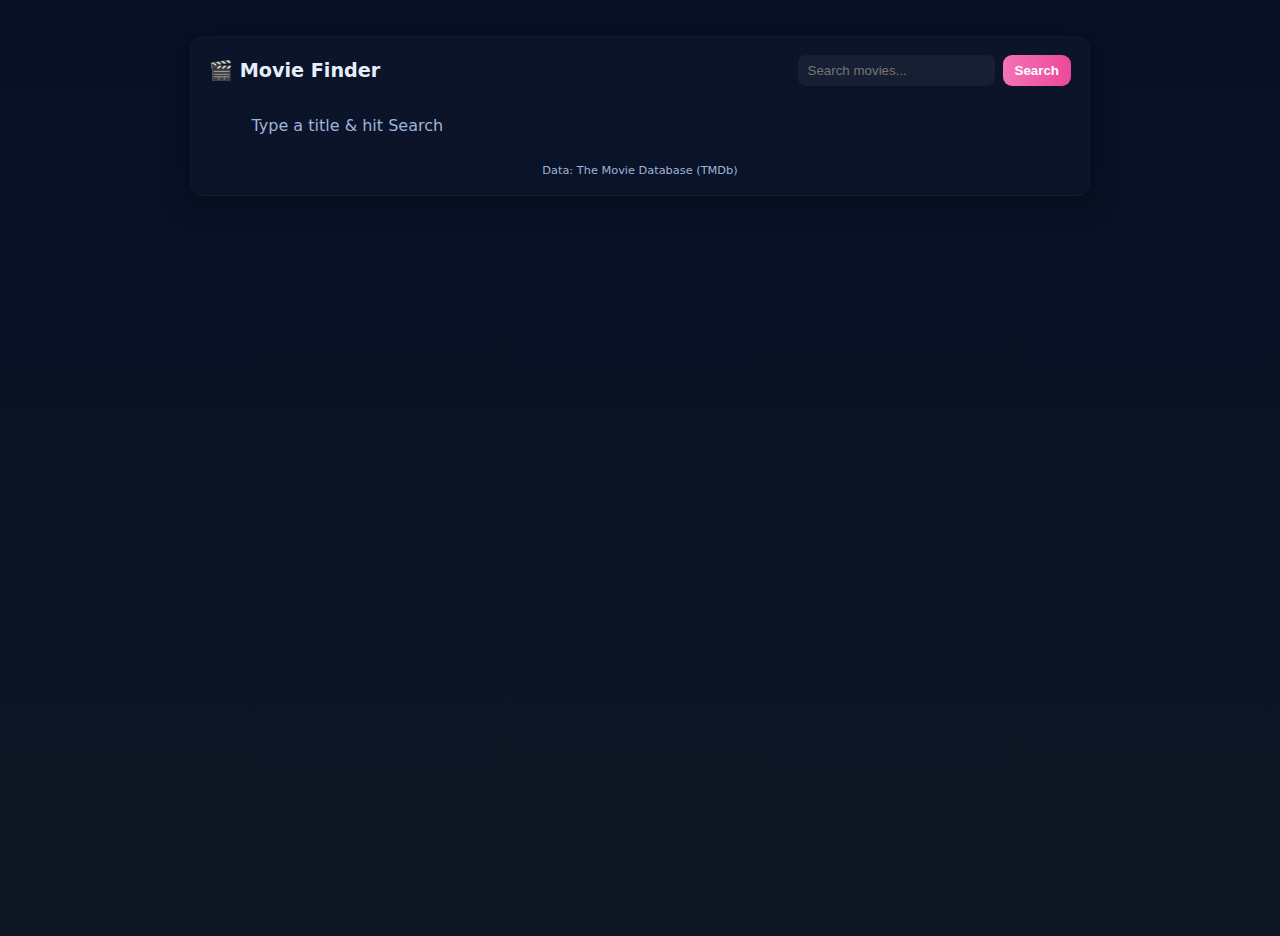
<file: Movie/index.html>
<!doctype html>
<html lang="en">
<head>
  <meta charset="utf-8" />
  <meta name="viewport" content="width=device-width,initial-scale=1" />
  <title>Movie Search + Trailers</title>
  <link rel="stylesheet" href="style.css" />
</head>
<body>
  <main class="card">
    <header class="header">
      <h1>🎬 Movie Finder</h1>
      <div class="controls">
        <input id="searchInput" type="text" placeholder="Search movies..." />
        <button id="searchBtn">Search</button>
      </div>
    </header>

    <section id="results" class="results">
      <div class="loading">Type a title & hit Search</div>
    </section>

    <footer class="footer">
      <small>Data: The Movie Database (TMDb)</small>
    </footer>
  </main>

  <script src="script.js"></script>
</body>
</html>
</file>
<file: Movie/style.css>
:root{
  --bg:#0f1724;
  --card:#0b1220;
  --accent:#f472b6;
  --text:#e6eef8;
  --muted:#9fb4d9;
}

*{box-sizing:border-box}
html,body{height:100%;margin:0;font-family:Inter,system-ui,Segoe UI,Roboto,"Helvetica Neue",Arial;background:linear-gradient(180deg,#071025,#0f1724);color:var(--text)}
.card{
  max-width:900px;margin:36px auto;padding:18px;border-radius:12px;
  background:linear-gradient(180deg, rgba(255,255,255,0.02), rgba(255,255,255,0.01));
  box-shadow: 0 6px 24px rgba(2,6,23,0.6); border:1px solid rgba(255,255,255,0.03);
}
.header{display:flex;align-items:center;justify-content:space-between;gap:12px}
.header h1{margin:0;font-size:1.2rem}
.controls{display:flex;gap:8px}
#searchInput{
  background:rgba(255,255,255,0.05);border:none;padding:8px 10px;border-radius:8px;color:var(--text);outline:none;
}
#searchBtn{
  background:linear-gradient(90deg,var(--accent),#ec4899);border:none;color:#fff;padding:8px 12px;border-radius:9px;font-weight:600;cursor:pointer;transition:transform .12s ease,opacity .12s;
}
#searchBtn:hover{transform:translateY(-3px);opacity:0.95}

.results{margin-top:20px;display:grid;grid-template-columns:repeat(auto-fill,minmax(220px,1fr));gap:16px}
.movie{
  background:rgba(255,255,255,0.02);border-radius:10px;overflow:hidden;cursor:pointer;transition:transform .15s ease;
  display:flex;flex-direction:column;
}
.movie:hover{transform:translateY(-4px)}
.movie img{width:100%;object-fit:cover;aspect-ratio:2/3}
.movie-info{padding:10px}
.movie-info h3{margin:0;font-size:1rem}
.movie-info p{margin:4px 0;font-size:.9rem;color:var(--muted)}

.trailer{
  grid-column:1 / -1;
  margin-top:12px;
}
.trailer iframe{width:100%;height:400px;border:0;border-radius:12px}

.loading{color:var(--muted);padding:10px;text-align:center}
.footer{text-align:center;margin-top:16px;color:var(--muted);font-size:.85rem}
</file>
